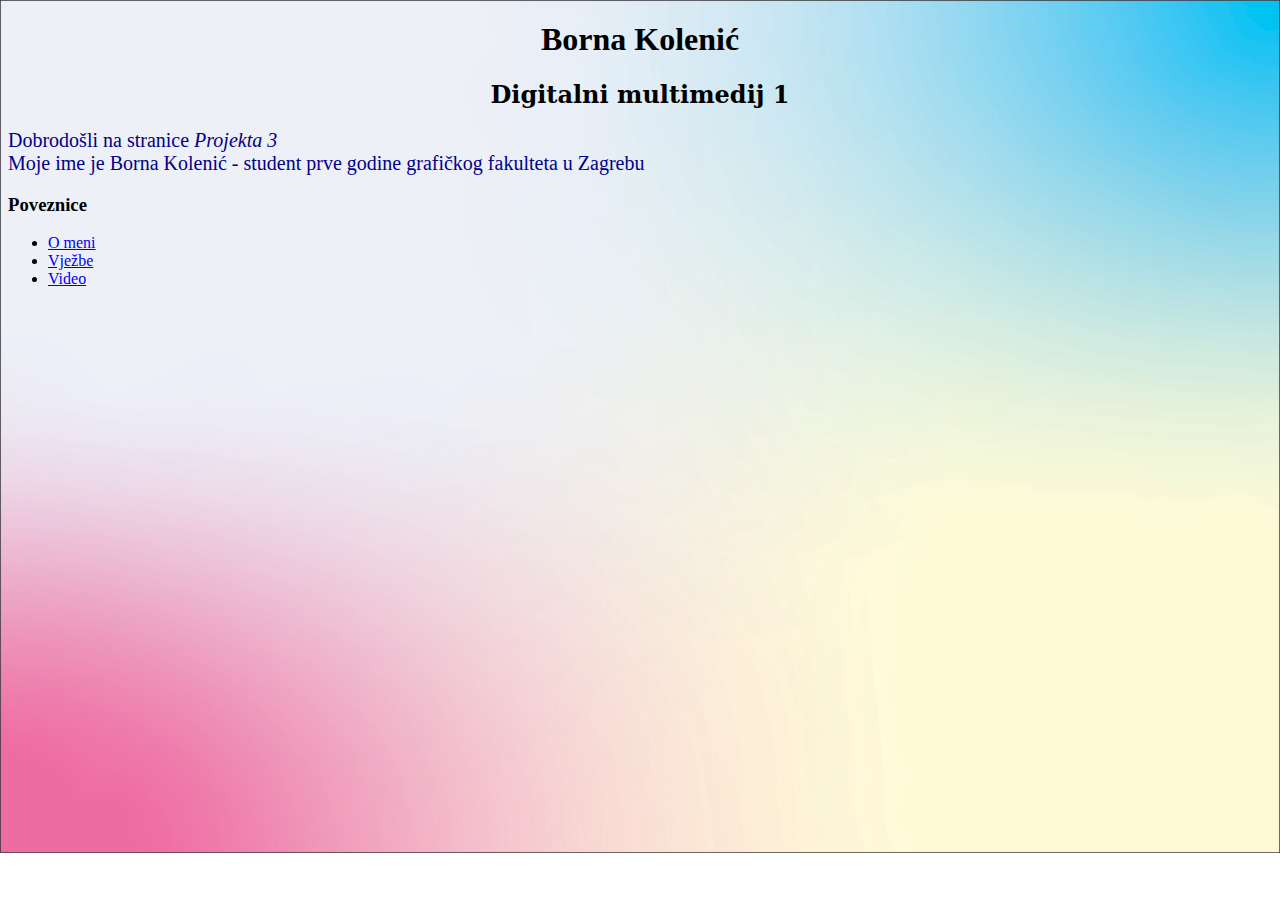
<file: index.html>
<!doctype html>
<html>
<head>
<meta charset="utf-8">
<title>Projekt 3</title>
</head>
	<link rel="stylesheet" href="projekt_3.css">

<body class="pozadina">
	<h1> Borna Kolenić </h1>
	<h2> Digitalni multimedij 1 </h2>
	
	<p1> Dobrodošli na stranice <i> Projekta 3 </i> 
		<br> Moje ime je Borna Kolenić - student prve godine grafičkog fakulteta u Zagrebu  <br/> 
	</p1>
	
	<h3> Poveznice</h3>
	<nav>
		<ul>
		
		<li> <a href="O_meni.html"> O meni </a> </li>
		<li> <a href="vjezbe.html"> Vježbe </a>  </li>
		<li> <a href="video.html"> Video </a>  </li>

		</ul>
	</nav>
	
	
	
</body>
</html>
</file>
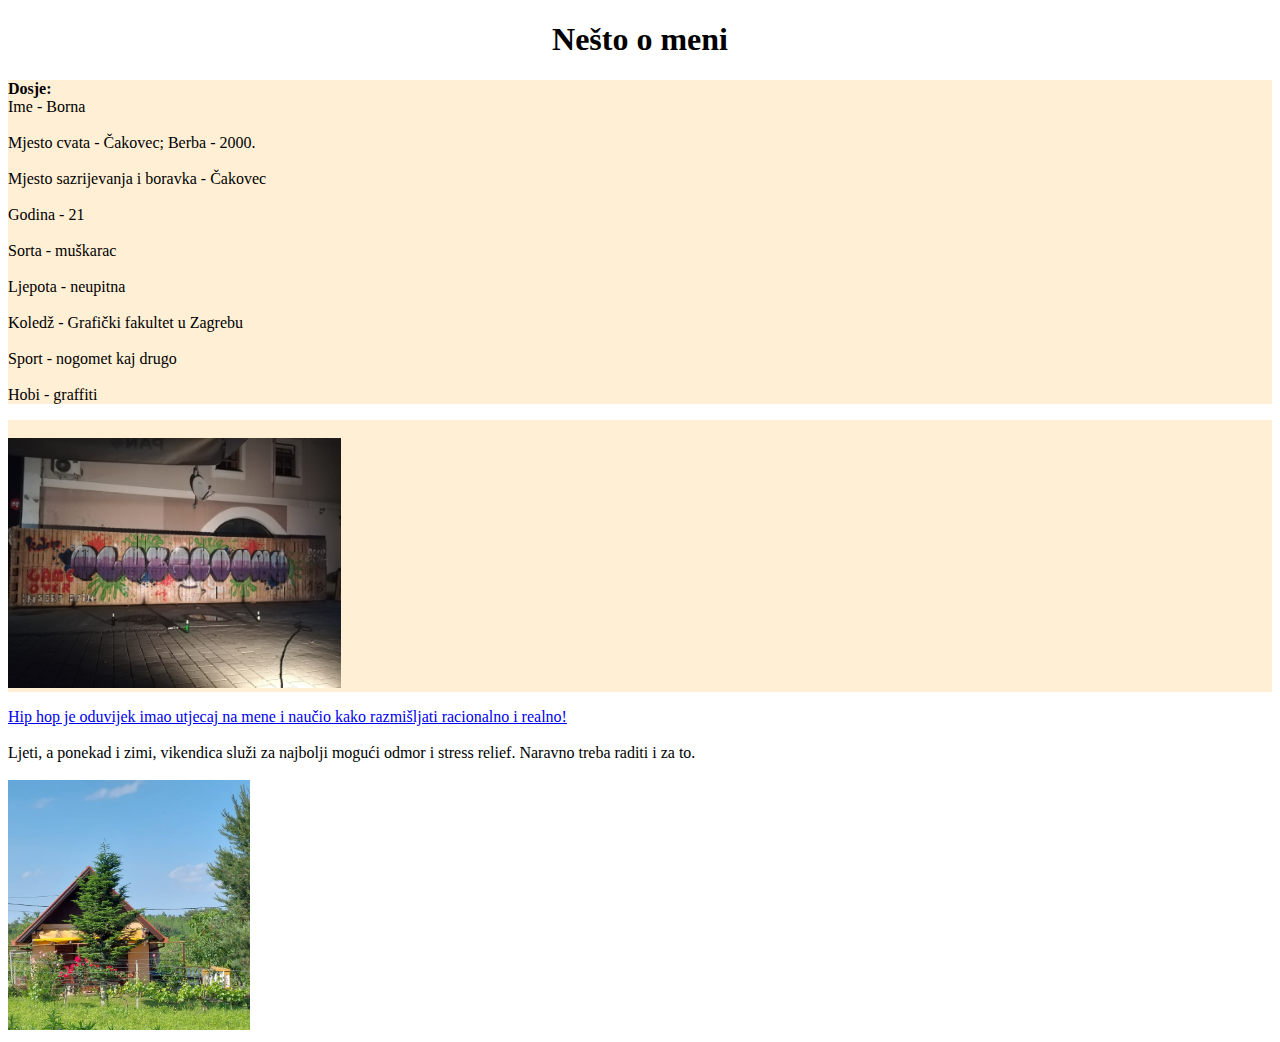
<file: O_meni.html>
<!doctype html>
<html>
<head>
<meta charset="utf-8">
<title>O meni</title>
	
	<link rel="stylesheet" href="projekt_3.css">
	
</head>

<body>
	<h1> Nešto o meni </h1>
<p class="dosje"> <b> Dosje: </b> <b></b> <br>
	  Ime - Borna <br>
  <br>
	  Mjesto cvata - Čakovec; Berba - 2000. <br>
  <br>
	  Mjesto sazrijevanja i boravka - Čakovec <br>
  <br>
	  Godina - 21 <br>
  <br>
	  Sorta - muškarac <br>
  <br>
	  Ljepota - neupitna <br>
  <br>
	  Koledž - Grafički fakultet u Zagrebu <br>
  <br>
	  Sport - nogomet kaj drugo <br>
  <br>Hobi - graffiti&nbsp;</p>
	<p class="dosje"><br>
	  <img src="1642094584938.jpg"> 
	</p>
	<a href="https://www.youtube.com/watch?v=7Cz_nOpxgCU"> Hip hop je oduvijek imao utjecaj na mene i naučio kako razmišljati racionalno i realno! </a>
	<br><br>
	Ljeti, a ponekad i zimi, vikendica služi za najbolji mogući odmor i stress relief. Naravno treba raditi i za to. 
	<br><br>
	<img src ="1655066222789.jpg" class="dosje"/> 
	
</body>
</html>
</file>
<file: projekt_3.css>
@charset "utf-8";
/* CSS Document */

.pozadina{
	background-image: url("pozadina.jpg");
  	background-repeat: no-repeat;
  	background-size: cover;
}

h2 {
	font-family: Constantia, "Lucida Bright", "DejaVu Serif", Georgia, "serif";
}

img {
	height: 250px;
}

h1, h2 {
	text-align: center;
}

p1 {
	font-family: Cambria, "Hoefler Text", "Liberation Serif", Times, "Times New Roman", "serif";
	color: darkblue;
	font-size: 20px;
}

.naslov_vj {
	font-family: Gotham, "Helvetica Neue", Helvetica, Arial, "sans-serif";
	font-size: 16px;
}

.dosje {
	background-color: papayawhip;
}

p {
	font-size: 16px;
}

.paragraf1{color: goldenrod; background-color: rgba(255,255,255,0.5)}

.paragraf2{color: hotpink; background-color: rgba(255, 255, 255, 0.5)}

.paragraf3{color: tomato; background-color: rgba(255, 255, 255, 0.5)}

.paragraf4{color: darkcyan; background-color: rgba(255, 255, 255, 0.5)}

.paragraf5{color: rebeccapurple; background-color: rgba(255, 255, 255, 0.5)}

.paragraf6{color: black; background-color: rgba(255, 255, 255, 0.5)}

.paragraf7{color: red; background-color: rgba(255, 255, 255, 0.5)}

.paragraf8{color: blue; background-color: rgba(255, 255, 255, 0.5)}

.paragraf9{color: green; background-color: rgba(255, 255, 255, 0.5)}

.paragraf10{color: orange; background-color: rgba(255, 255, 255, 0.5)}

.paragraf11{color: #0D1C8B; background-color: rgba(255, 255, 255, 0.5)}

.paragraf12{color: darkolivegreen; background-color: rgba(255, 255, 255, 0.5)}

.paragraf13{color: tan ; background-color: rgba(255, 255, 255, 0.5)}
</file>
